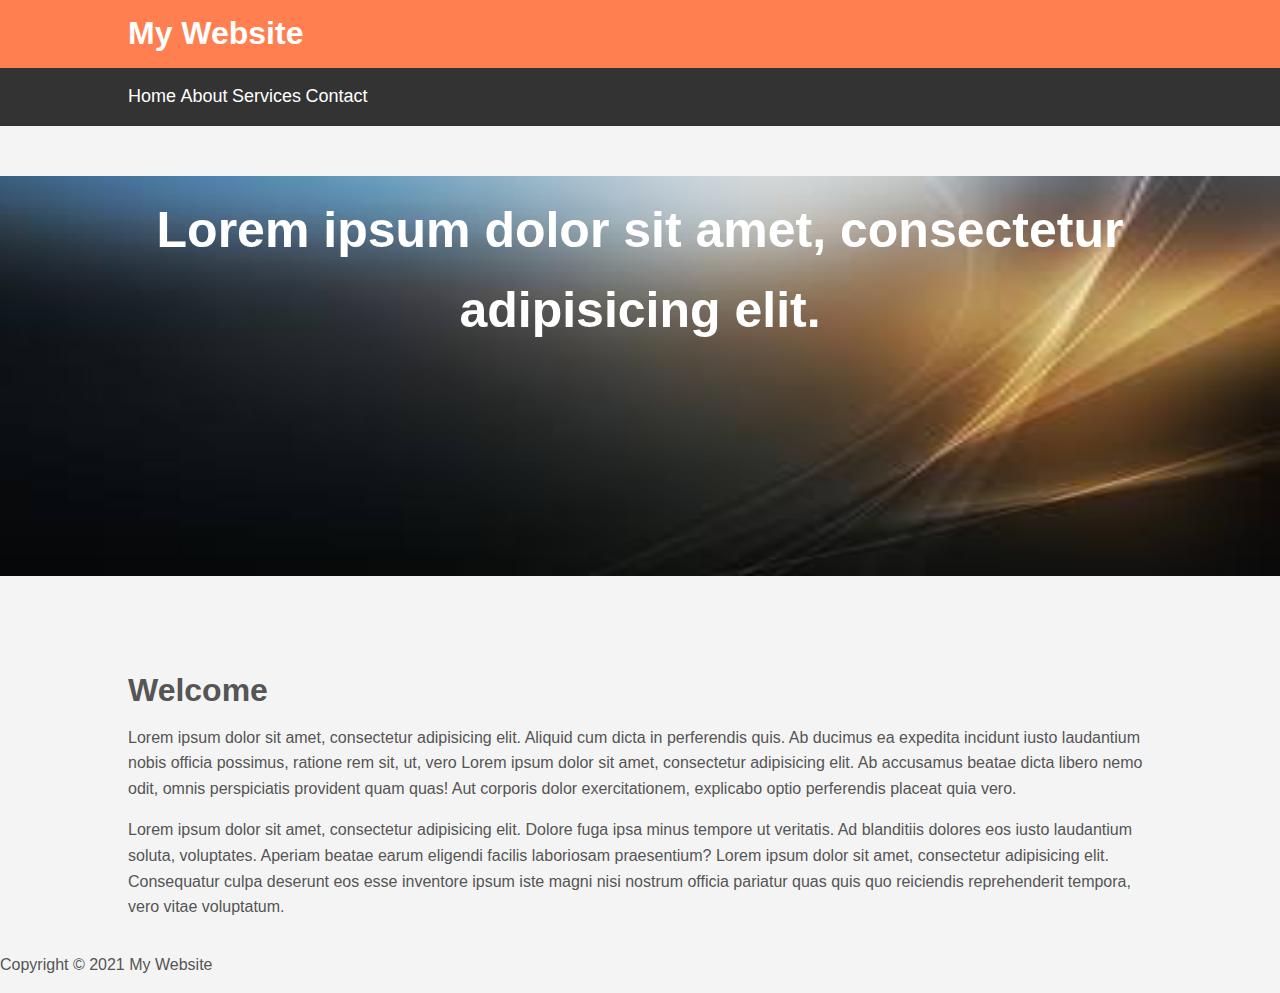
<file: index.html>
<!DOCTYPE html>
<html>
<head>
    <title>My Website</title>
    <link rel="stylesheet" type="text/css" href="Website.css">
</head>
<body>
    <header id="main-header">
        <div class="container">
            <h1>My Website</h1>
        </div>
    </header>


    <nav id="navbar">
        <div class="container">
            <ul>
                <li><a href="#">Home</a></li>
                <li><a href="#">About</a></li>
                <li><a href="#">Services</a></li>
                <li><a href="#">Contact</a></li>

            </ul>

        </div>

    </nav>

    <section id="showcase">
        <div class="container">
            <h1>Lorem ipsum dolor sit amet, consectetur adipisicing elit.</h1>
        </div>
    </section>


    <div class="container">
        <section id="main">

            <h1>Welcome</h1>
            <p>Lorem ipsum dolor sit amet, consectetur adipisicing elit. Aliquid cum dicta in perferendis quis. Ab ducimus ea expedita incidunt iusto laudantium nobis officia possimus, ratione rem sit, ut, vero Lorem ipsum dolor sit amet, consectetur adipisicing elit. Ab accusamus beatae dicta libero nemo odit, omnis perspiciatis provident quam quas! Aut corporis dolor exercitationem, explicabo optio perferendis placeat quia vero.</p>
        </section>


        <aside id="sidebar">
            <p>Lorem ipsum dolor sit amet, consectetur adipisicing elit. Dolore fuga ipsa minus tempore ut veritatis. Ad blanditiis dolores eos iusto laudantium soluta, voluptates. Aperiam beatae earum eligendi facilis laboriosam praesentium? Lorem ipsum dolor sit amet, consectetur adipisicing elit. Consequatur culpa deserunt eos esse inventore ipsum iste magni nisi nostrum officia pariatur quas quis quo reiciendis reprehenderit tempora, vero vitae voluptatum.</p>
        </aside>

    </div>
    <footer id="main-footter">
        <p>Copyright &copy; 2021 My Website</p>
    </footer>





</body>

</html>
</file>
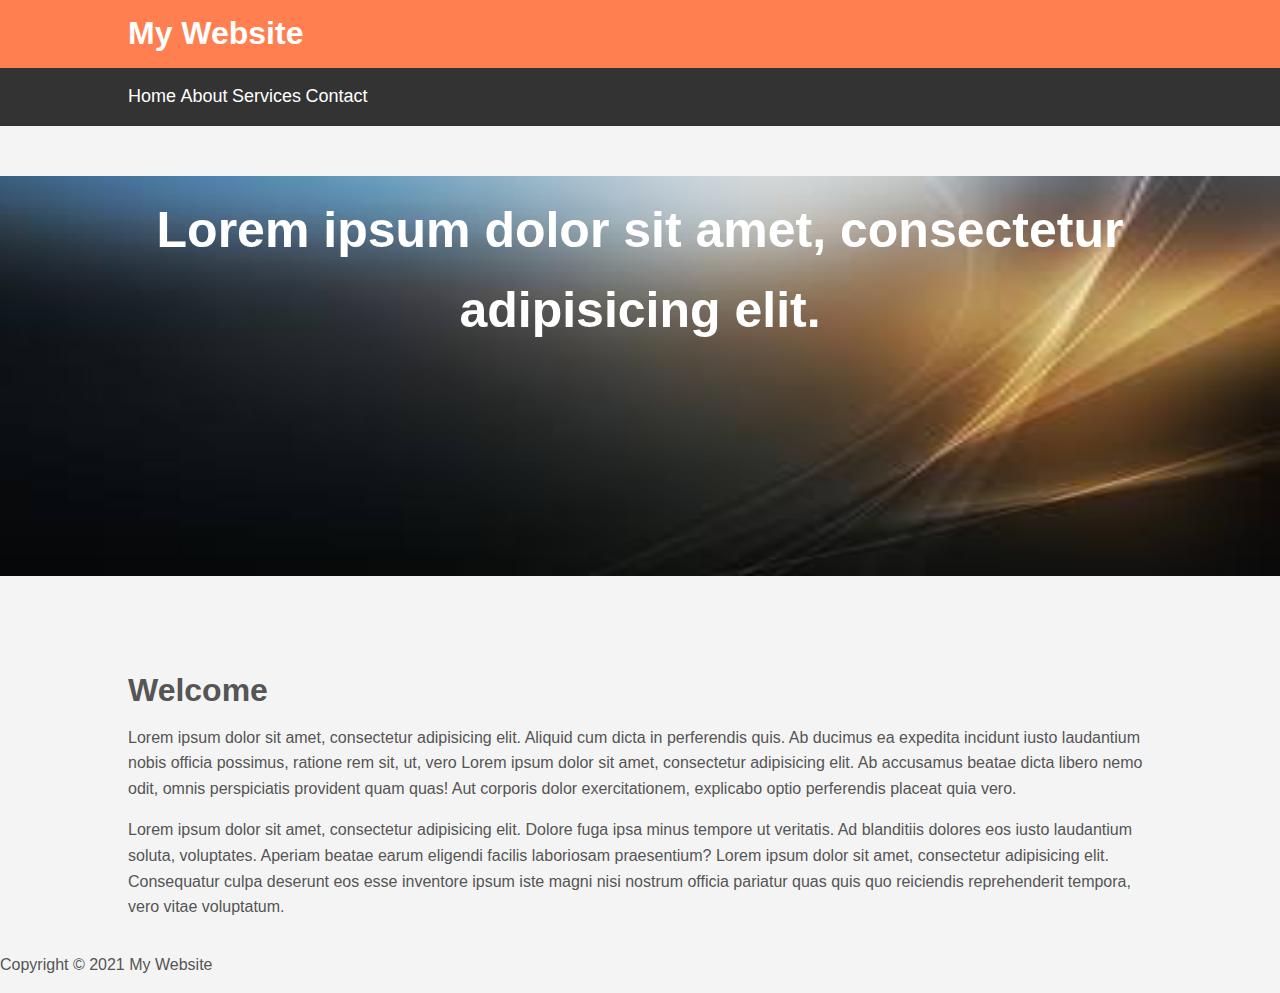
<file: Website.html>
<!DOCTYPE html>
<html>
<head>
    <title>My Website</title>
    <link rel="stylesheet" type="text/css" href="Website.css">
</head>
<body>
    <header id="main-header">
        <div class="container">
            <h1>My Website</h1>
        </div>
    </header>


    <nav id="navbar">
        <div class="container">
            <ul>
                <li><a href="#">Home</a></li>
                <li><a href="#">About</a></li>
                <li><a href="#">Services</a></li>
                <li><a href="#">Contact</a></li>

            </ul>

        </div>

    </nav>

    <section id="showcase">
        <div class="container">
            <h1>Lorem ipsum dolor sit amet, consectetur adipisicing elit.</h1>
        </div>
    </section>


    <div class="container">
        <section id="main">

            <h1>Welcome</h1>
            <p>Lorem ipsum dolor sit amet, consectetur adipisicing elit. Aliquid cum dicta in perferendis quis. Ab ducimus ea expedita incidunt iusto laudantium nobis officia possimus, ratione rem sit, ut, vero Lorem ipsum dolor sit amet, consectetur adipisicing elit. Ab accusamus beatae dicta libero nemo odit, omnis perspiciatis provident quam quas! Aut corporis dolor exercitationem, explicabo optio perferendis placeat quia vero.</p>
        </section>


        <aside id="sidebar">
            <p>Lorem ipsum dolor sit amet, consectetur adipisicing elit. Dolore fuga ipsa minus tempore ut veritatis. Ad blanditiis dolores eos iusto laudantium soluta, voluptates. Aperiam beatae earum eligendi facilis laboriosam praesentium? Lorem ipsum dolor sit amet, consectetur adipisicing elit. Consequatur culpa deserunt eos esse inventore ipsum iste magni nisi nostrum officia pariatur quas quis quo reiciendis reprehenderit tempora, vero vitae voluptatum.</p>
        </aside>

    </div>
    <footer id="main-footter">
        <p>Copyright &copy; 2021 My Website</p>
    </footer>





</body>

</html>
</file>
<file: Website.css>
/* If you want to title to be centered, but the content not to be centered, you can just leave the title out of the 'centered' container. */

body{
    background-color:#f4f4f4;
    color:#555;
    font-family:Arial, Helvetica, sans-serif;
    font-size; 16px;
    line-height:1.6em;
    margin:0;
}

.container{
    width:80%;
    margin:auto;
    overflow:hidden;
}

#main-header{
    background-color:coral;
    color:#fff;
}

#navbar{
    background-color:#333;
    color:#fff;
}

#navbar ul{
    padding:0;
    list-style:none;

}

#navbar li{
    display:inline;
}

#navbar a{
    color:#fff;
    text-decoration:none;
    font-size:18px;
    padding-right:15px.
}

#showcase{
    background-image:url('Abstract.jpg');
    background-size:1400px 400px;
    background-position:center right;
    min-height:500px;
    margin-bottom:30px;
    background-repeat:no-repeat;
    text-align: center;
}

#showcase h1{
    font-size:50px;
    padding-top:30px;
    line-height:1.6em;
    color:#fff;
}

#main{

}
</file>
